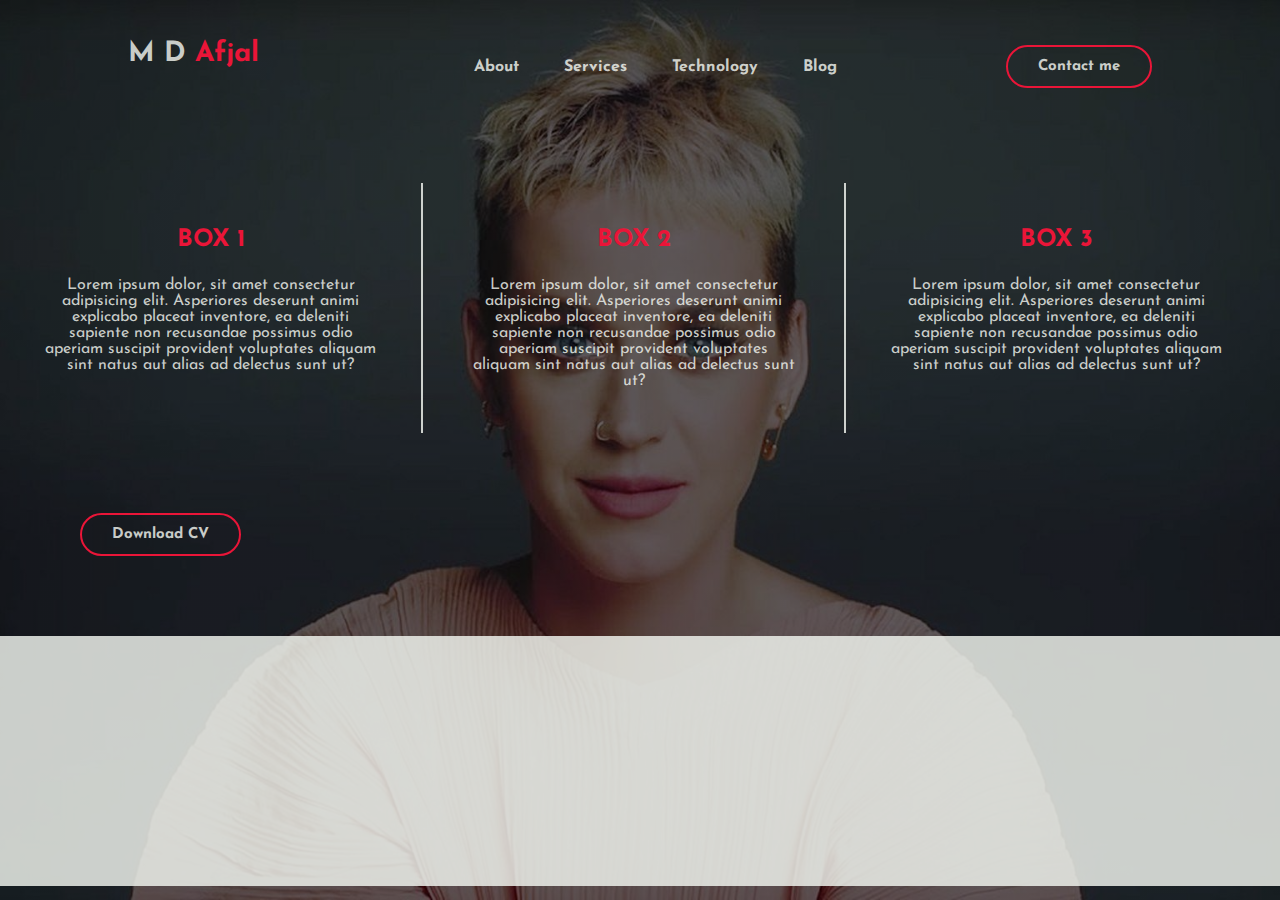
<file: index.html>
<!DOCTYPE html>
<html lang="en">
  <head>
    <meta charset="UTF-8" />
    <meta http-equiv="X-UA-Compatible" content="IE=edge" />
    <meta name="viewport" content="width=device-width, initial-scale=1.0" />
    <title>personal portfolio</title>
    <link rel="stylesheet" href="design.css"/>
    <link rel="preconnect" href="https://fonts.gstatic.com"/>
    <link href="https://fonts.googleapis.com/css2?family=josefin+sans:ital,wght@0,100,0,300,0,400,0,500,0,600,0,700,1,100,1,200,1,300,1,400,1,500,1,600,1,700&family=Montserrat:wght@700;800;900&display=swap"
      rel="stylesheet"/>
      <link rel="stylesheet" href="https://cdnjs.cloudflare.com/ajax/libs/font-awesome/6.2.1/css/all.min.css" integrity="sha512-MV7K8+y+gLIBoVD59lQIYicR65iaqukzvf/nwasF0nqhPay5w/9lJmVM2hMDcnK1OnMGCdVK+iQrJ7lzPJQd1w==" crossorigin="anonymous" referrerpolicy="no-referrer" />
      
  </head>
  <body>
    <div class="hero">
        <nav>
            <h2 class="logo">M D<span> Afjal</span></h2>
            <ul>
                <li><a href="index.html" class="active"><i class="fa-solid fa-house-user"></i></a></li>
                <li><a href="about.html">About</a></li>
                <li><a href="services.html">Services</a></li>
                <li><a href="tech.html">Technology</a></li>
                <li><a href="Blog.HTML">Blog</a></li>
            </ul>
            <button type="button">Contact me</button>
            
        </nav>

        <div class="container">
          <div class="box" id="box1">
            <p><h2>BOX 1</h2>Lorem ipsum dolor, sit amet consectetur adipisicing elit. Asperiores deserunt animi explicabo placeat inventore, ea deleniti sapiente non recusandae possimus odio aperiam suscipit provident voluptates aliquam sint natus aut alias ad delectus sunt ut?</p>
          </div>
          <div class="box" id="box2"><h2>BOX 2</h2><p>Lorem ipsum dolor, sit amet consectetur adipisicing elit. Asperiores deserunt animi explicabo placeat inventore, ea deleniti sapiente non recusandae possimus odio aperiam suscipit provident voluptates aliquam sint natus aut alias ad delectus sunt ut?</p></div>
          <div class="box" id="box3"><h2>BOX 3</h2><p>Lorem ipsum dolor, sit amet consectetur adipisicing elit. Asperiores deserunt animi explicabo placeat inventore, ea deleniti sapiente non recusandae possimus odio aperiam suscipit provident voluptates aliquam sint natus aut alias ad delectus sunt ut?</p></div>
        </div>
        <div class="btn_dcv">
          <button type="button">Download CV</button>
        </div>
  <footer>
      <div class="fcont">
        <div class="sobu" id="insta"><a href="https://instagram.com/4fjal?igshid=ZDdkNTZiNTM=" target="_blank"><i class="fa-brands fa-instagram"></i></a></div>
        <div class="sobu" id="twit"><a href="https://www.twitter.com/@imafjal9476" target="_blank"><i class="fa-brands fa-twitter"></i></a></div>
        <div class="sobu" id="yt"><a href="http://www.youtube.com/@republicofcoding469" target="_blank"><i class="fa-brands fa-youtube"></i></a></div>
        <div class="sobu" id="link"><a href="https://www.linkedin.com/in/md-afjal-70698a239" target="_blank"><i class="fa-brands fa-linkedin"></i></a></div>
        <div class="sobu" id="git"><a href="https://www.github.com/md4fjal" target="_blank"><i class="fa-brands fa-github"></i></a></div>
      </div>
  </footer>
</body>
</html>
</file>
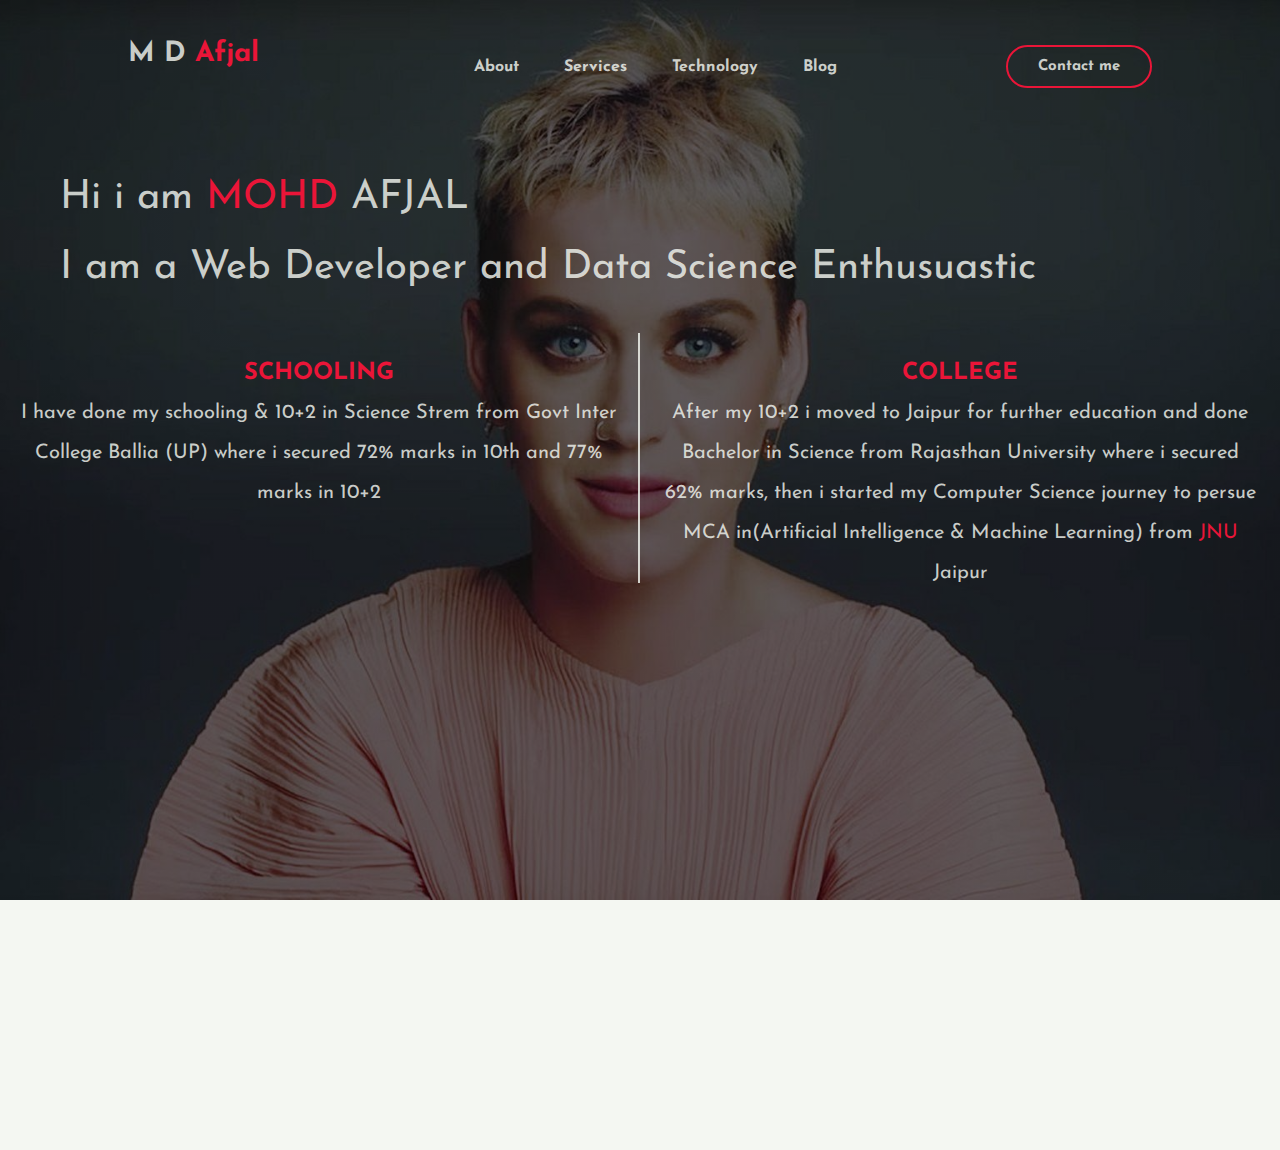
<file: about.html>
<!DOCTYPE html>
<html lang="en">
<head>
    <meta charset="UTF-8">
    <meta http-equiv="X-UA-Compatible" content="IE=edge">
    <meta name="viewport" content="width=device-width, initial-scale=1.0">
    <title>Document</title>
    <link rel="stylesheet" href="design.css"/>
    <link rel="preconnect" href="https://fonts.gstatic.com"/>
    <link href="https://fonts.googleapis.com/css2?family=josefin+sans:ital,wght@0,100,0,300,0,400,0,500,0,600,0,700,1,100,1,200,1,300,1,400,1,500,1,600,1,700&family=Montserrat:wght@700;800;900&display=swap"
      rel="stylesheet"/>
      <link rel="stylesheet" href="https://cdnjs.cloudflare.com/ajax/libs/font-awesome/6.2.1/css/all.min.css" integrity="sha512-MV7K8+y+gLIBoVD59lQIYicR65iaqukzvf/nwasF0nqhPay5w/9lJmVM2hMDcnK1OnMGCdVK+iQrJ7lzPJQd1w==" crossorigin="anonymous" referrerpolicy="no-referrer" />
</head>
<body>
    <div class="hero">
        <nav>
            <h2 class="logo">M D<span> Afjal</span></h2>
            <ul>
                <li><a href="index.html" class="active"><i class="fa-solid fa-house-user"></i></a></li>
                <li><a href="about.html">About</a></li>
                <li><a href="tech.html">Services</a></li>
                <li><a href="tech.html">Technology</a></li>
                <li><a href="Blog.HTML">Blog</a></li>
            </ul>
            <button type="button">Contact me</button>
        </nav>
        <div class="ame">
            <p>Hi i am <span> MOHD </span> AFJAL<br>
            </p>
            <p>I am a Web Developer and Data Science Enthusuastic</p></div>
        <div class="edu">
                <div class="edu1">
                    <h3>SCHOOLING</h3>
                    <p>I have done my schooling & 10+2 in Science Strem from Govt Inter College Ballia (UP) where i secured 72% marks in 10th and 77% marks in 10+2</p>
                </div>
                <div class="edu1" id="clg">
                    <h3>COLLEGE</h3>
                    <p>
                        After my 10+2 i moved to Jaipur for further education and done Bachelor in Science from Rajasthan University where i secured 62% marks, then i started my Computer Science journey to persue MCA in(Artificial Intelligence & Machine Learning) from <span>JNU</span> Jaipur
                    </p>
                </div>
        </div>
    </div>
        
    <footer>
        <div class="fcont">
          <div class="sobu" id="insta"><a href="https://instagram.com/4fjal?igshid=ZDdkNTZiNTM=" target="_blank"><i class="fa-brands fa-instagram"></i></a></div>
          <div class="sobu" id="twit"><a href="https://www.twitter.com/@imafjal9476" target="_blank"><i class="fa-brands fa-twitter"></i></a></div>
          <div class="sobu" id="yt"><a href="http://www.youtube.com/@republicofcoding469" target="_blank"><i class="fa-brands fa-youtube"></i></a></div>
          <div class="sobu" id="link"><a href="https://www.linkedin.com/in/md-afjal-70698a239" target="_blank"><i class="fa-brands fa-linkedin"></i></a></div>
          <div class="sobu" id="git"><a href="https://www.github.com/md4fjal" target="_blank"><i class="fa-brands fa-github"></i></a></div>
        </div>
    </footer>
</body>
</html>
</file>
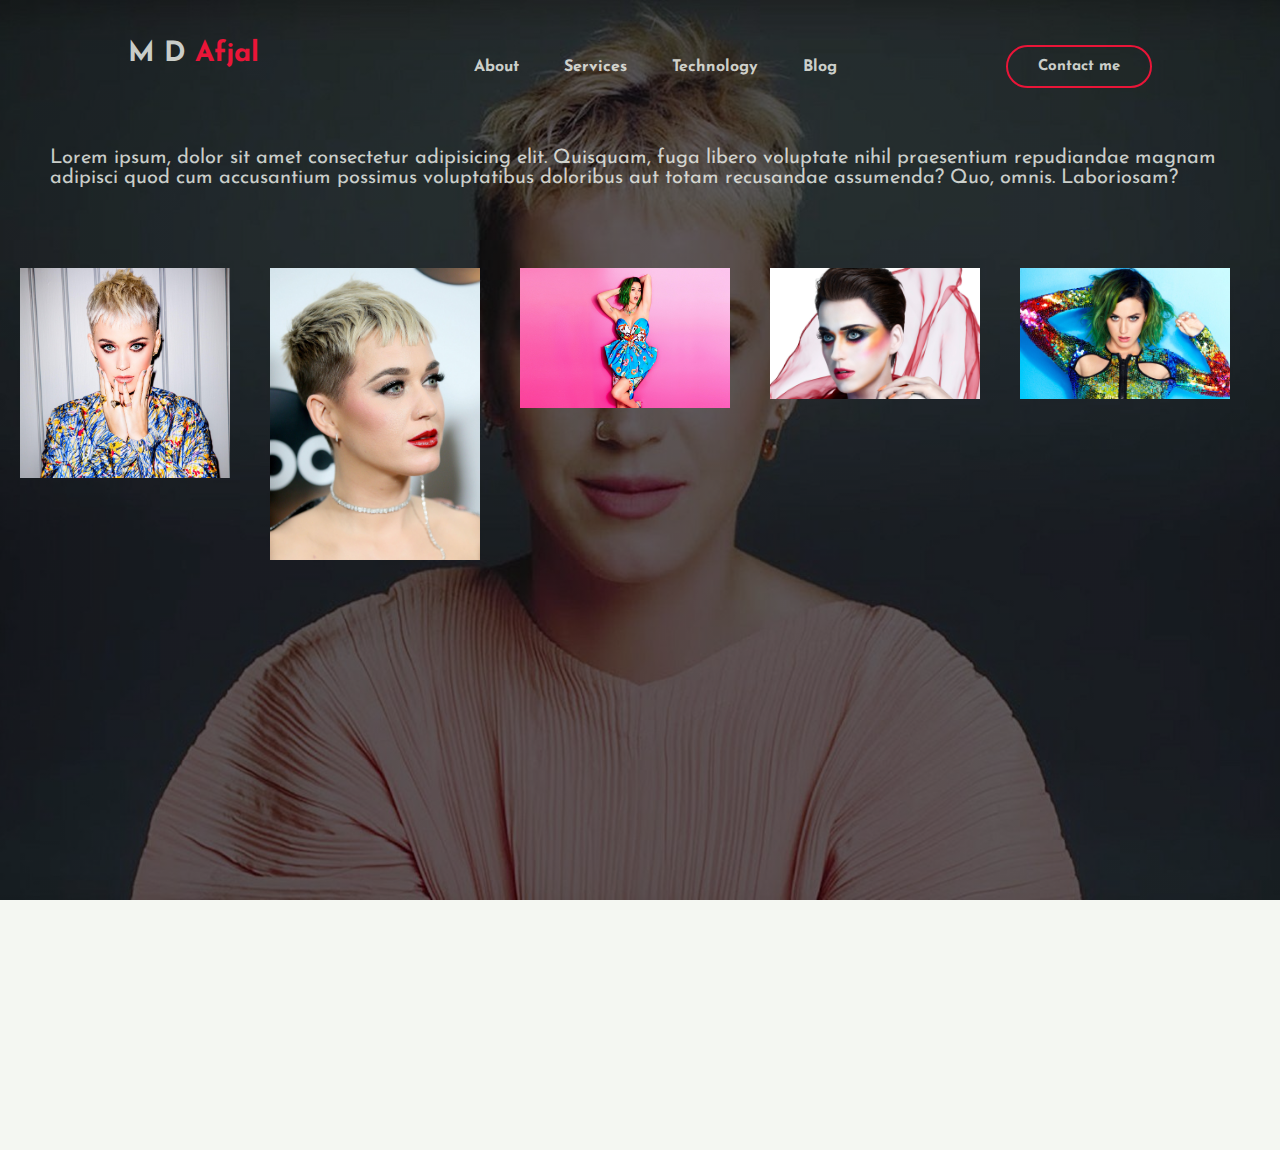
<file: Blog.HTML>
<!DOCTYPE html>
<html lang="en">
  <head>
    <meta charset="UTF-8" />
    <meta http-equiv="X-UA-Compatible" content="IE=edge" />
    <meta name="viewport" content="width=device-width, initial-scale=1.0" />
    <title>Document</title>
    <link rel="stylesheet" href="design.css" />
    <link rel="preconnect" href="https://fonts.gstatic.com" />
    <link
      href="https://fonts.googleapis.com/css2?family=josefin+sans:ital,wght@0,100,0,300,0,400,0,500,0,600,0,700,1,100,1,200,1,300,1,400,1,500,1,600,1,700&family=Montserrat:wght@700;800;900&display=swap"
      rel="stylesheet"
    />
    <link
      rel="stylesheet"
      href="https://cdnjs.cloudflare.com/ajax/libs/font-awesome/6.2.1/css/all.min.css"
      integrity="sha512-MV7K8+y+gLIBoVD59lQIYicR65iaqukzvf/nwasF0nqhPay5w/9lJmVM2hMDcnK1OnMGCdVK+iQrJ7lzPJQd1w=="
      crossorigin="anonymous"
      referrerpolicy="no-referrer"
    />
  </head>
  <body>
    <div class="hero">
      <nav>
        <h2 class="logo">M D<span> Afjal</span></h2>
        <ul>
          <li>
            <a href="index.html" class="active"
              ><i class="fa-solid fa-house-user"></i
            ></a>
          </li>
          <li><a href="about.html">About</a></li>
          <li><a href="services.html">Services</a></li>
          <li><a href="tech.html">Technology</a></li>
          <li><a href="Blog.HTML">Blog</a></li>
        </ul>
        <button type="button">Contact me</button>
      </nav>
      <div class="blbx">
        <p>
          Lorem ipsum, dolor sit amet consectetur adipisicing elit. Quisquam,
          fuga libero voluptate nihil praesentium repudiandae magnam adipisci
          quod cum accusantium possimus voluptatibus doloribus aut totam
          recusandae assumenda? Quo, omnis. Laboriosam?
        </p>
      </div>
      <div class="imgcont">
        <div class="kp"><img src="kp1.jpg" alt="" /></div>
        <div class="kp"><img src="kp2.jpg" alt="" /></div>
        <div class="kp"><img src="kp4.jpg" alt="" /></div>
        <div class="kp"><img src="kp5.jpg" alt="" /></div>
        <div class="kp"><img src="kp6.jpg" alt="" /></div>
      </div>
    </div>
    <footer>
      <div class="fcont">
        <div class="sobu" id="insta">
          <a
            href="https://instagram.com/4fjal?igshid=ZDdkNTZiNTM="
            target="_blank"
            ><i class="fa-brands fa-instagram"></i
          ></a>
        </div>
        <div class="sobu" id="twit">
          <a href="https://www.twitter.com/@imafjal9476" target="_blank"
            ><i class="fa-brands fa-twitter"></i
          ></a>
        </div>
        <div class="sobu" id="yt">
          <a href="http://www.youtube.com/@republicofcoding469" target="_blank"
            ><i class="fa-brands fa-youtube"></i
          ></a>
        </div>
        <div class="sobu" id="link">
          <a
            href="https://www.linkedin.com/in/md-afjal-70698a239"
            target="_blank"
            ><i class="fa-brands fa-linkedin"></i
          ></a>
        </div>
        <div class="sobu" id="git"><a href="https://www.github.com/md4fjal" target="_blank"><i class="fa-brands fa-github"></i></a></div>
      </div>
    </footer>
  </body>
</html>
</file>
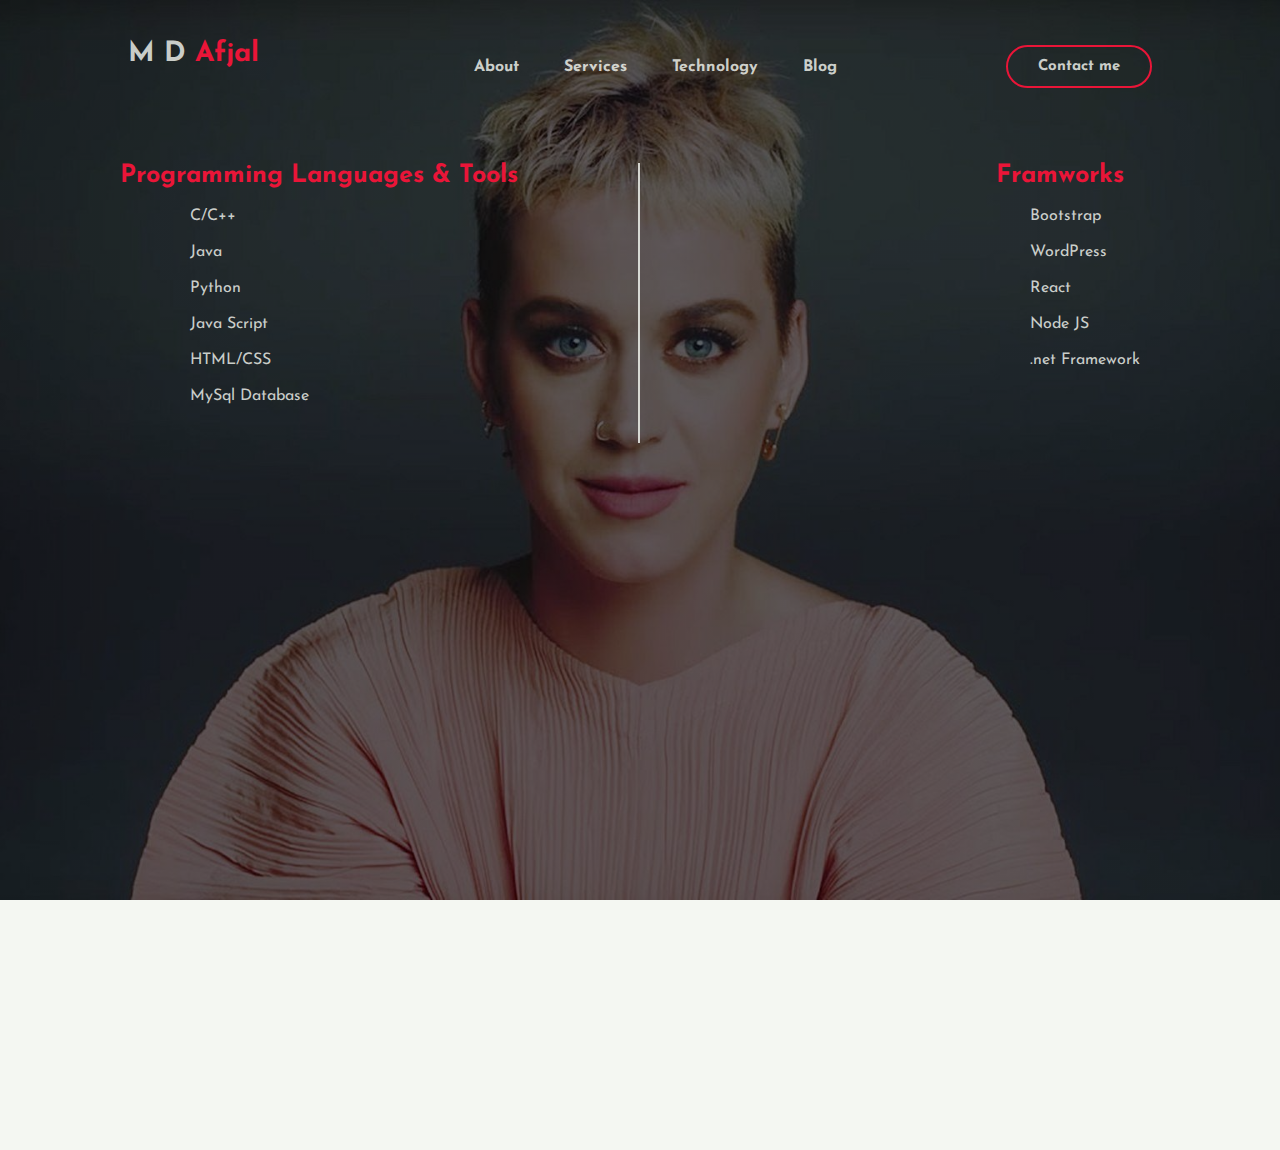
<file: tech.html>
<!DOCTYPE html>
<html lang="en">
<head>
    <meta charset="UTF-8">
    <meta http-equiv="X-UA-Compatible" content="IE=edge">
    <meta name="viewport" content="width=device-width, initial-scale=1.0">
    <title>Document</title>
    <link rel="stylesheet" href="design.css"/>
    <link rel="preconnect" href="https://fonts.gstatic.com"/>
    <link href="https://fonts.googleapis.com/css2?family=josefin+sans:ital,wght@0,100,0,300,0,400,0,500,0,600,0,700,1,100,1,200,1,300,1,400,1,500,1,600,1,700&family=Montserrat:wght@700;800;900&display=swap"
      rel="stylesheet"/>
      <link rel="stylesheet" href="https://cdnjs.cloudflare.com/ajax/libs/font-awesome/6.2.1/css/all.min.css" integrity="sha512-MV7K8+y+gLIBoVD59lQIYicR65iaqukzvf/nwasF0nqhPay5w/9lJmVM2hMDcnK1OnMGCdVK+iQrJ7lzPJQd1w==" crossorigin="anonymous" referrerpolicy="no-referrer" />
</head>
<body>
    <div class="hero">
        <nav>
            <h2 class="logo">M D<span> Afjal</span></h2>
            <ul>
                <li><a href="index.html" class="active"><i class="fa-solid fa-house-user"></i></a></li>
                <li><a href="about.html">About</a></li>
                <li><a href="services.html">Services</a></li>
                <li><a href="tech.html">Technology</a></li>
                <li><a href="Blog.HTML">Blog</a></li>
            </ul>
            <button type="button">Contact me</button>
            
        </nav>
        <div class="techcon">
            <div class="tech">
                <h3>Programming Languages & Tools</h3>
                    <li>C/C++</li>
                    <li>Java</li>
                    <li>Python</li>
                    <li>Java Script</li>
                    <li>HTML/CSS</li>
                    <li>MySql Database</li>
            </div>
            <div class="tech" id="tech1">
                <h3>Framworks</h3>
                    <li>Bootstrap</li>
                    <li>WordPress</li>
                    <li>React</li>
                    <li>Node JS</li>
                    <li>.net Framework</li>

            </div>
        </div>
    </div>

    <footer>
        <div class="fcont">
          <div class="sobu" id="insta"><a href="https://instagram.com/4fjal?igshid=ZDdkNTZiNTM=" target="_blank"><i class="fa-brands fa-instagram"></i></a></div>
          <div class="sobu" id="twit"><a href="https://www.twitter.com/@imafjal9476" target="_blank"><i class="fa-brands fa-twitter"></i></a></div>
          <div class="sobu" id="yt"><a href="http://www.youtube.com/@republicofcoding469" target="_blank"><i class="fa-brands fa-youtube"></i></a></div>
          <div class="sobu" id="link"><a href="https://www.linkedin.com/in/md-afjal-70698a239" target="_blank"><i class="fa-brands fa-linkedin"></i></a></div>
          <div class="sobu" id="git"><a href="https://www.github.com/md4fjal" target="_blank"><i class="fa-brands fa-github"></i></a></div>
        </div>
    </footer>
</body>
</html>
</file>
<file: design.css>
* {
    padding: 0;
    margin: 0;
    box-sizing: border-box;
    font-family: 'josefin sans', sans-serif;
}

:root {
    --tecolor: rgba(242, 245, 239, 0.829);
    --pcolor: #ea1538;
}

.hero {
    height: 100vh;
    width: 100%;
    background-image: linear-gradient(rgba(0, 0, 0, 0.6), rgba(0, 0, 0, 0.6)), url("kp3.jpg");
    background-size: cover;
    background-position: center;
}

nav {
    display: flex;
    align-items: center;
    justify-content: space-between;
    padding-top: 40px;
    padding-right: 10%;
    padding-left: 10%;
}

.logo {
    font-size: 28px;
    color: var(--tecolor);
    transition: 1s;
}

.logo:hover {
    transform: scale(1.6);
}

span {
    color: var(--pcolor);
}

nav ul li {
    list-style-type: none;
    display: inline-block;
    padding: 10px 20px;
}

nav ul li a {
    color: var(--tecolor);
    text-decoration: none;
    font-weight: bold;
    transition: .5s;
}

nav ul li a:hover {
    color: var(--pcolor);
}

button {
    border: none;
    /* background-color: #ea1538; */
    border: 2px solid var(--pcolor);
    background: transparent;
    padding: 12px 30px;
    border-radius: 30px;
    color: var(--tecolor);
    font-weight: bold;
    font-size: 15px;
    transition: .4s;
}

button:hover {
    transform: scale(1.3);
    cursor: pointer;
}

.container {
    display: flex;
    width: 100%;
    height: 250px;
    /* border: 3px solid orange; */
    margin-top: 90px;
    color: var(--tecolor);
}

.box {
    width: 33%;
    height: 250px;
    /* border: 3px solid #fff; */
    text-align: center;
    background: transparent;
    padding: 45px;
    border: 1px solid var(--tecolor);
    border-top: none;
    border-bottom: none;
}

#box1 {
    border-left: none;
}

#box3 {
    border-right: none;
}

h2 {
    text-align: center;
    padding-bottom: 25px;
    color: var(--pcolor);
}

.btn_dcv {
    margin: 80px 80px;

}

.imgcont {
    /* background-color: rgb(45, 45, 46); */
    display: flex;
    padding-top: 10px;
}

.kp img {
    width: 250px;
    transition: 1s;
    padding: 20px;
}

.kp img:hover {
    transform: scale(1.9);
}

.blbx {
    padding-top: 5px;
    color: var(--tecolor);
    font-size: 20px;
}

.blbx p {
    padding: 50px;
}

footer {
    width: 100%;
    height: 250px;
    background: var(--tecolor);

}

.fcont {
    display: flex;
    justify-content: center;
    align-items: center;
    padding-top: 80px;
}

.sobu {
    font-size: 35px;
    top: 50%;
    left: 50%;
    margin: 34px;
    transition: 1s;
    border-radius: 50%;
}

.sobu:hover {
    cursor: pointer;
    transform: scale(1.5);
}

#insta a {
    color: #c32aa3;
}

#twit a {
    color: #1da1f2;
}

#yt a {
    color: #ff0000;
}

#link a {
    color: #0a66c2;
}

#git a {
    color: #4078c0;
}

.edu {
    display: flex;
    background-color: transparent;
    width: 100%;
    height: 250px;
    /* border: 3px solid var(--tecolor); */
    color: var(--tecolor);
    margin-top: 10px;
    justify-content: center;
}

.edu h2 {
    color: var(--tecolor);
}

.edu1 {
    border: 2px solid var(--tecolor);
    width: 50%;
    height: 250px;
    text-align: center;
    border-top: none;
    border-bottom: none;
    border-left: none;
    margin-top: 70px;
    padding: 20px;
    line-height: 40px;
    font-size: 20px;
}

#clg {
    border-right: none;
}

.edu h3 {
    color: var(--pcolor);
}

.ame {
    color: var(--tecolor);
    /* border: 2px solid var(--tecolor); */
    width: 100%;
    height: 150px;
    padding: 60px;
    font-size: 40px;
    margin-top: 10px;
    line-height: 70px;
}

.techcon {
    display: flex;
    color: var(--tecolor);
    /* border: 2px solid var(--tecolor); */
    width: 100%;
    height: 350px;
}

.tech {
    margin-top: 70px;
    width: 50%;
    border: 2px solid var(--tecolor);
    border-top: none;
    border-bottom: none;
    border-left: none;
}

.tech h3 {
    color: var(--pcolor);
    font-size: 25px;
    text-align: center;
}

#tech1 {
    border-right: none;
    padding-left: 200px;
}

.tech li {
    list-style: none;
    margin: 20px 30px;
    padding-left: 160px;
}
.serv {
    width: 90%;
    margin: auto;
    height: 200px;
    margin-top: 70px;
    border: 2px solid var(--tecolor);
    padding: 20px 20px;
    border-radius: 10px;
    box-shadow: -2px -2px 15px var(--pcolor), 2px 2px 15px var(--pcolor);
    transition: 1s;
}
.serv:hover {
    transform: scale(1.1);
    z-index: -1;
}
.serv p {
    color: var(--tecolor);
    font-size: 40px;
}
</file>
